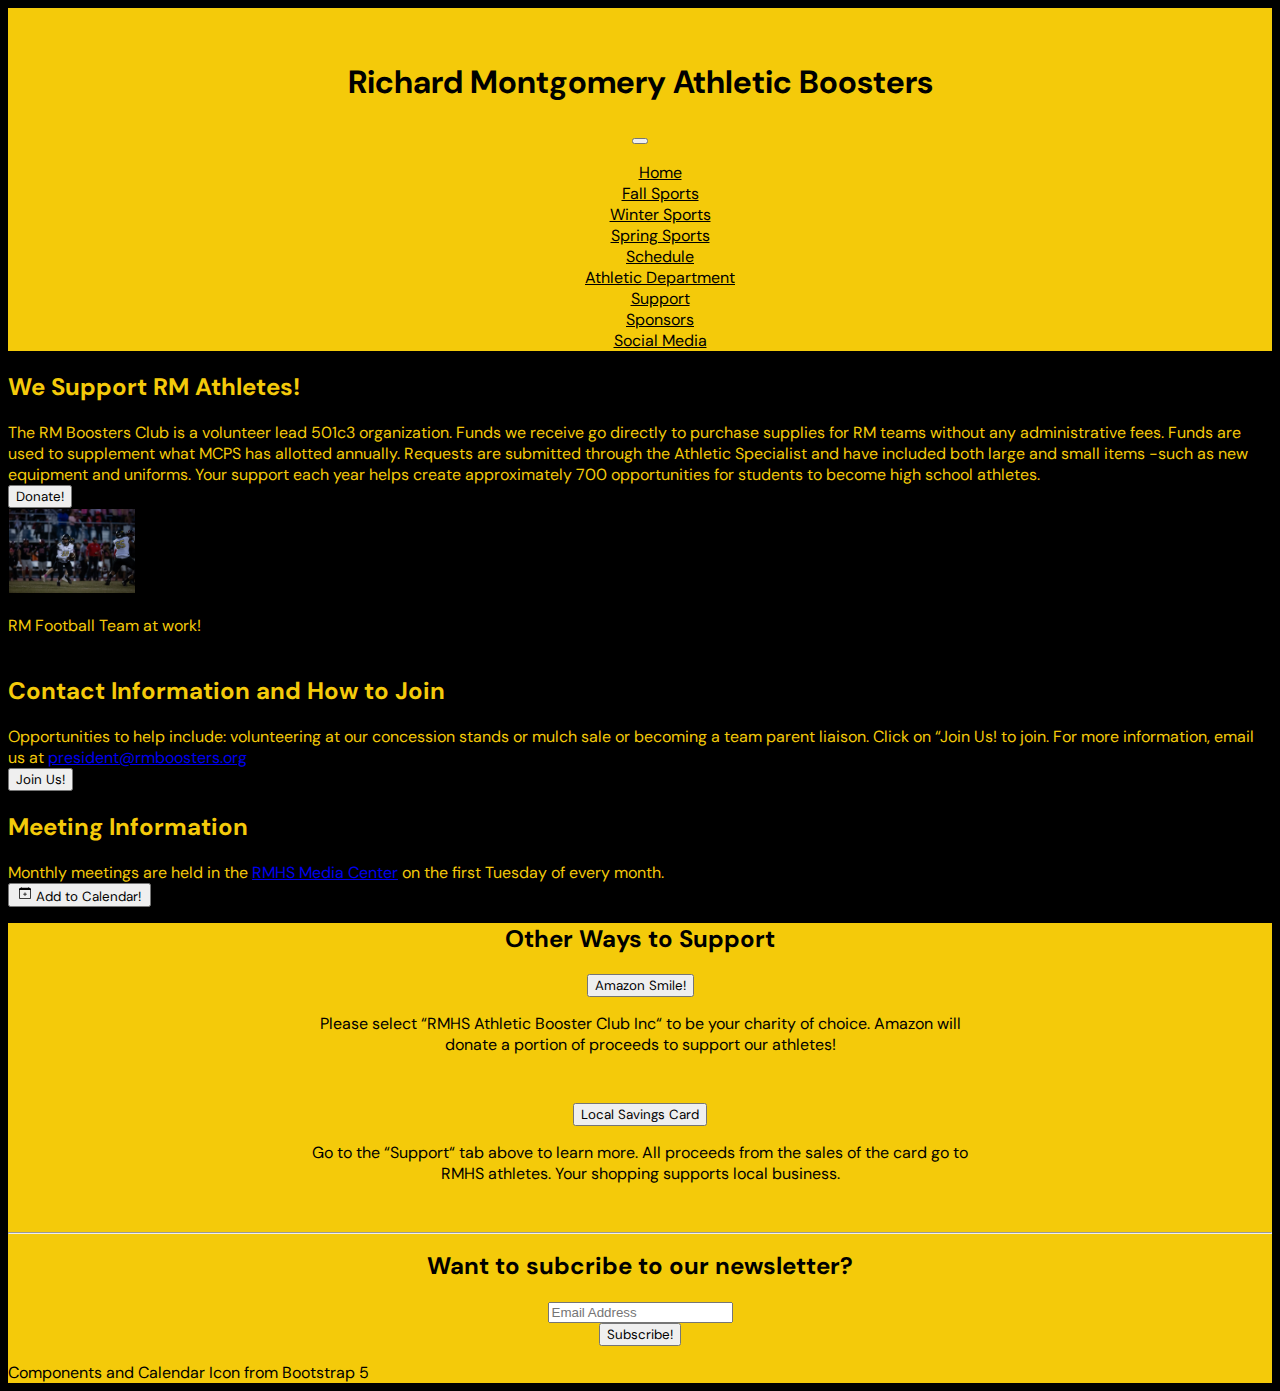
<file: index.html>
<!doctype html>
<html lang="en">

<head>
  <meta charset="utf-8">
  <meta name="viewport" content="width=device-width, initial-scale=1">
  <link href="https://cdn.jsdelivr.net/npm/bootstrap@5.2.2/dist/css/bootstrap.min.css" rel="stylesheet"
    integrity="sha384-Zenh87qX5JnK2Jl0vWa8Ck2rdkQ2Bzep5IDxbcnCeuOxjzrPF/et3URy9Bv1WTRi" crossorigin="anonymous">
  <link rel="stylesheet" href="style.css">
  <title> Richard Montgomery Athletic Boosters </title>
  <script src="https://cdn.jsdelivr.net/npm/bootstrap@5.2.2/dist/js/bootstrap.bundle.min.js"
    integrity="sha384-OERcA2EqjJCMA+/3y+gxIOqMEjwtxJY7qPCqsdltbNJuaOe923+mo//f6V8Qbsw3"
    crossorigin="anonymous"></script>
  <script src="https://code.jquery.com/jquery-1.12.4.min.js"
    integrity="sha384-nvAa0+6Qg9clwYCGGPpDQLVpLNn0fRaROjHqs13t4Ggj3Ez50XnGQqc/r8MhnRDZ"
    crossorigin="anonymous"></script>
</head>

<body>
  <div class="container-fluid" style="text-align: center; background-color: #F4CA0A; padding-top:2rem">
    <h1> Richard Montgomery Athletic Boosters</h1>
    <!-- Navbar Citation: https://getbootstrap.com/docs/5.0/components/navbar/ -->
    <nav class="navbar navbar-expand-lg navbar-black" style="background-color: #F4CA0A">
      <div class="container-fluid">
        <button class="navbar-toggler ms-auto" type="button" data-bs-toggle="collapse" data-bs-target="#colnb"
          aria-controls="colnb" aria-expanded="false" aria-label="Toggle navigation">
          <span class="navbar-toggler-icon"></span>
        </button>
        <div class="collapse navbar-collapse" id="colnb">
          <ul class="navbar-nav m-auto">
            <li class="navbar-item"><a class="nav-link" style="color:black" href="#"> Home </a></li>
            <li class="navbar-item"><a class="nav-link" style="color:black" href="#"> Fall Sports </a></li>
            <li class="navbar-item"><a class="nav-link" style="color:black" href="#"> Winter Sports </a></li>
            <li class="navbar-item"><a class="nav-link" style="color:black" href="#"> Spring Sports </a></li>
            <li class="navbar-item"><a class="nav-link" style="color:black" href="#"> Schedule </a></li>
            <li class="navbar-item"><a class="nav-link" style="color:black" href="#"> Athletic Department </a></li>
            <li class="navbar-item"><a class="nav-link" style="color:black" href="#"> Support </a></li>
            <li class="navbar-item"><a class="nav-link" style="color:black" href="#"> Sponsors </a></li>
            <li class="navbar-item"><a class="nav-link" style="color:black" href="#"> Social Media </a></li>
          </ul>
        </div>
      </div>
    </nav>
  </div>
  <div class="container bg-black text-align-left p-3" id="first">
    <div class="row my-3">
      <div class="col-lg col-md-8">
        <h2>We Support RM Athletes!</h2>
        <p>The RM Boosters Club is a volunteer lead 501c3 organization. Funds we receive go directly to purchase
          supplies for RM teams without any administrative fees. Funds are used to supplement what MCPS has allotted
          annually. Requests are submitted through the Athletic Specialist and have included both large and small items
          -such as new equipment and uniforms. Your support each year helps create approximately 700 opportunities for
          students to become high school athletes.
        </p>
      </div>
      <div class="col-lg col-md-4 d-flex align-items-center justify-content-center"> <button type="button"
          class="btn btn-primary m-4">Donate!</button></div>
      <div class="col-lg col-md-auto">
        <!-- Carousel Citation: https://getbootstrap.com/docs/5.0/components/carousel/ -->
        <div id="carousel m-10" class="carousel slide carousel-light" data-ride="carousel">
          <div class="carousel-inner">
            <div class="carousel-item active">
              <img class="d-flex w-100" src="football.jpg" alt="Football team">
              <div class="carousel-caption d-block mt-0">
                <p>RM Football Team at work!
                <p>
              </div>
            </div>
            <a class="carousel-control-prev" href="#carousel" role="button" data-slide="prev">
              <span class="carousel-control-prev-icon" aria-hidden="true"></span>
            </a>
            <a class="carousel-control-next" href="#carousel" role="button" data-slide="next">
              <span class="carousel-control-next-icon" aria-hidden="true"></span>
            </a>
          </div>
        </div>
      </div>

    </div>
    <div class="row my-3">
      <div class="col-lg col-md-8">
        <h2>Contact Information and How to Join</h2>
        <p>Opportunities to help include: volunteering at our concession stands or mulch sale or becoming a team parent
          liaison. Click on “Join Us! to join. For more information, email us at <a
            href="#">president@rmboosters.org</a></p>
      </div>
      <div class="col-lg col-md-4 d-flex align-items-center justify-content-center"> <button type="button"
          class="btn btn-primary m-4"> Join Us!</button></div>
      <div class="col-lg col-md-auto"> </div>

    </div>
    <div class="row my-3">
      <div class="col-lg col-md-8">
        <h2>Meeting Information</h2>
        <p>Monthly meetings are held in the <a href="#">RMHS Media Center</a> on the first Tuesday of every month.</p>
      </div>
      <div class="col-lg col-md-4 d-flex align-items-center justify-content-center"> <button type="button"
          class="btn btn-primary m-4"><img class="'icon" src="calendar-plus.svg" alt="calendar"></img> Add to
          Calendar!</button></div>
      <div class="col-lg col-md-auto"> </div>

    </div>
  </div>
  <div class="container-fluid" style="text-align: center; background-color: #F4CA0A">
    <div class="row my-0">
      <h2 class="black-text">Other Ways to Support</h2>
    </div>
    <div class="row my-2">
      <div class="col-lg col-md-6 d-flex align-items-center justify-content-center">
        <div class="vstack gap-3"><button type="button" class="btn btn-dark mt-0"> Amazon Smile!</button>
          <p style="color: black; margin-left: 23%; margin-right: 23%; margin-bottom: 3rem">Please select “RMHS
            Athletic Booster Club Inc“
            to be your charity of choice. Amazon will
            donate a portion of proceeds to support our athletes!</p>
        </div>
      </div>
      <div class="col-lg col-md-6 d-flex align-items-center justify-content-center">
        <!-- Vstack Citation: https://getbootstrap.com/docs/5.1/helpers/stacks/ -->
        <div class="vstack gap-3"><button type="button" class="btn btn-dark mt-0"> Local Savings Card</button>
          <p style="color: black; margin-left: 23%; margin-right: 23%; margin-bottom: 3rem">Go to the “Support“ tab
            above to learn more. All proceeds from the sales of the card go
            to RMHS athletes. Your shopping supports local business. </p>
        </div>
      </div>
      <hr/>
      <div class="row my-1">
        <div class="col">
          <h2 class="black-text">Want to subcribe to our newsletter?</h2>
        </div>
      </div>
      <div class = "row my-0">
        <div class="input-group mb-3">
          <!-- Input Group Citation: https://getbootstrap.com/docs/5.0/forms/input-group/ -->
          <input type="text" class="form-control" placeholder="Email Address" aria-label="Email Address" aria-describedby="subscribe1">
          <div class="input-group-append">
            <button class="btn btn-dark ms-1" type="button">Subscribe!</button>
          </div>
        </div>
      </div>
      <div class = "row my-3">
        <p style="color: black; text-align: left">Components and Calendar Icon from Bootstrap 5</p> 
      </div>

</body>

</html>
</file>
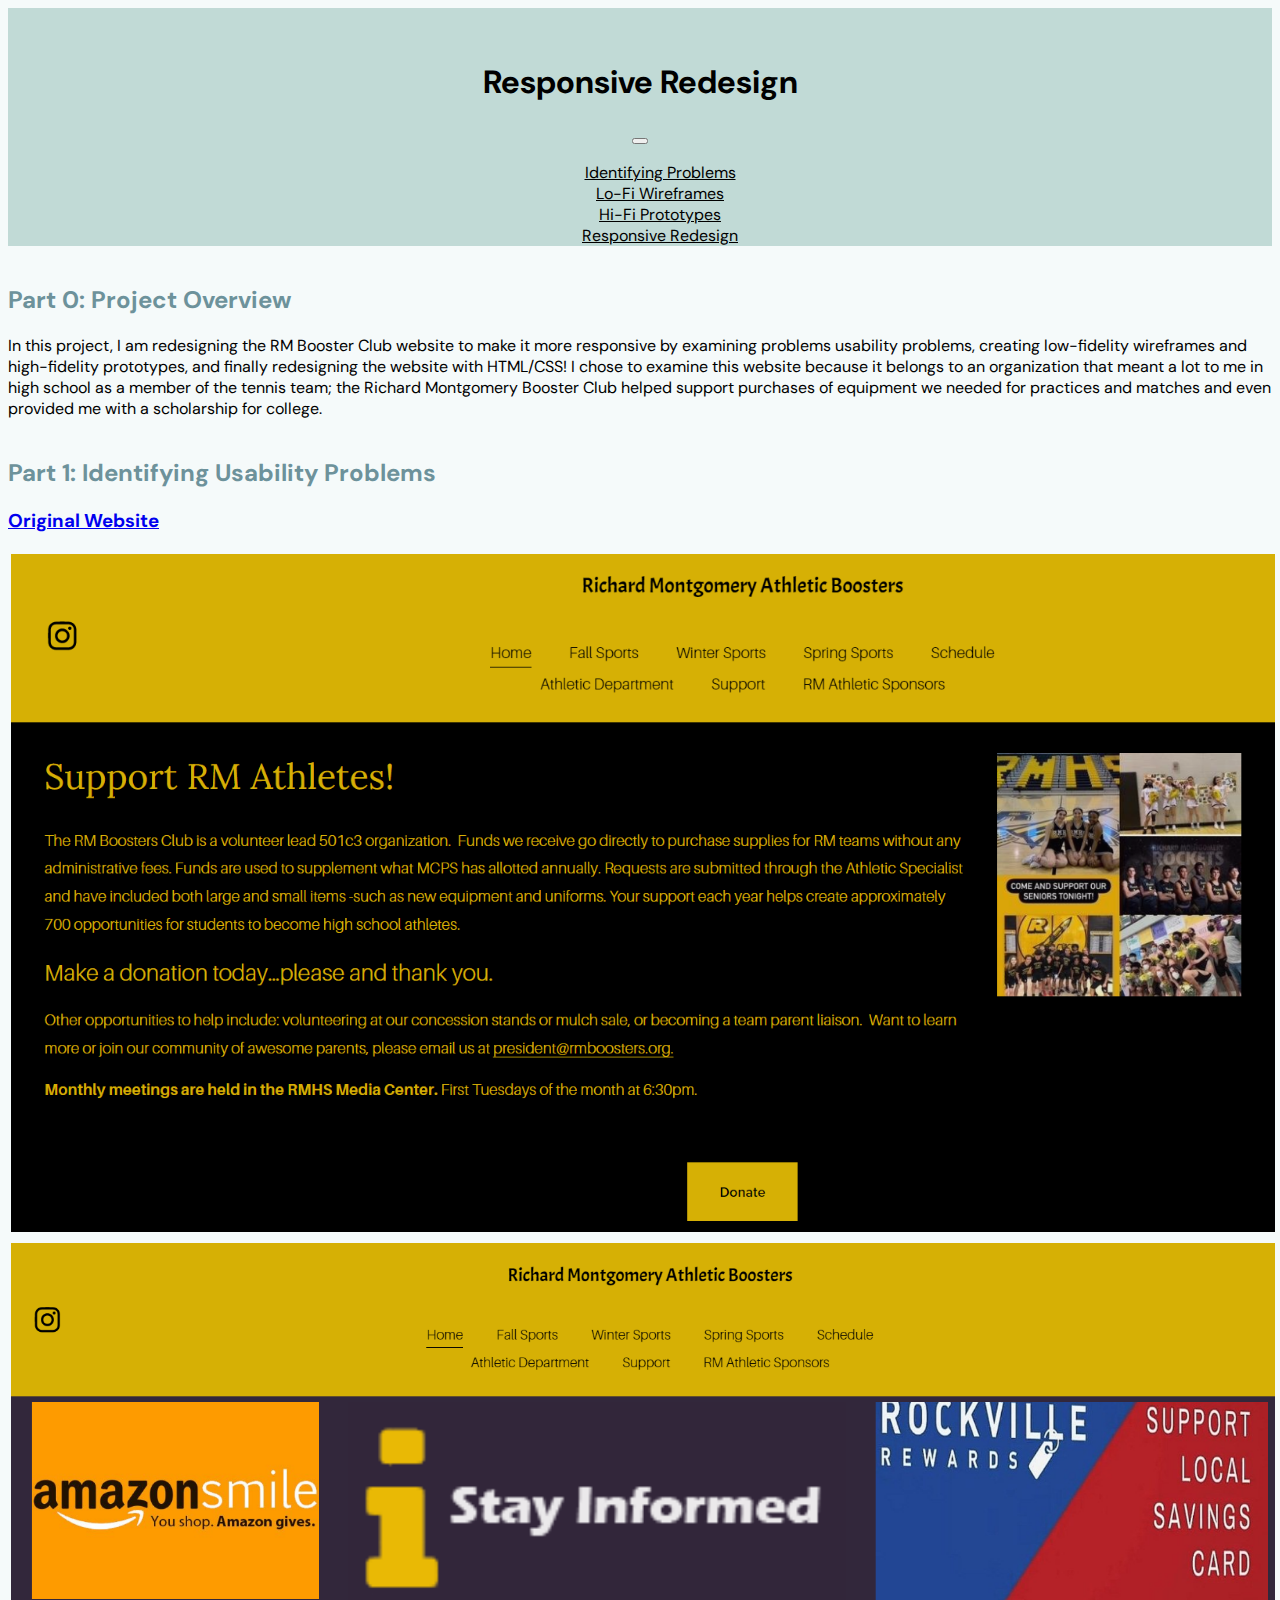
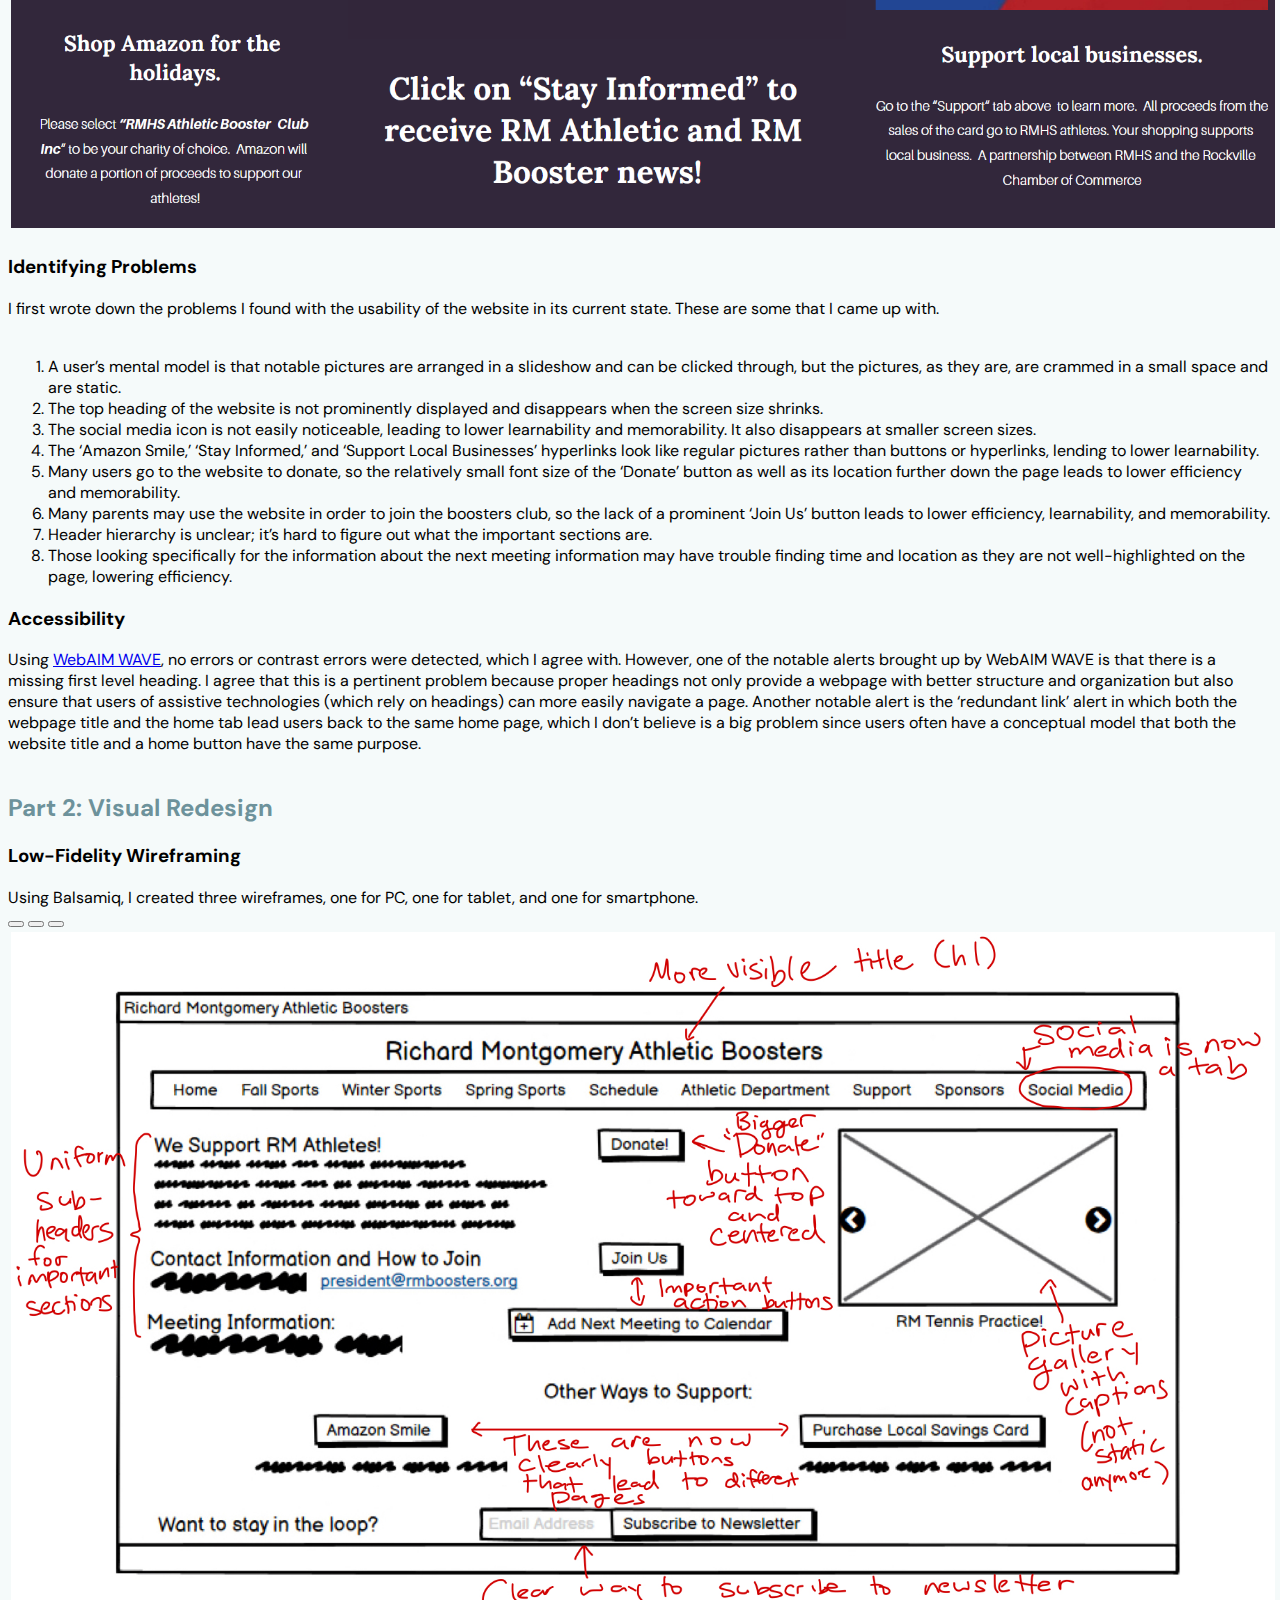
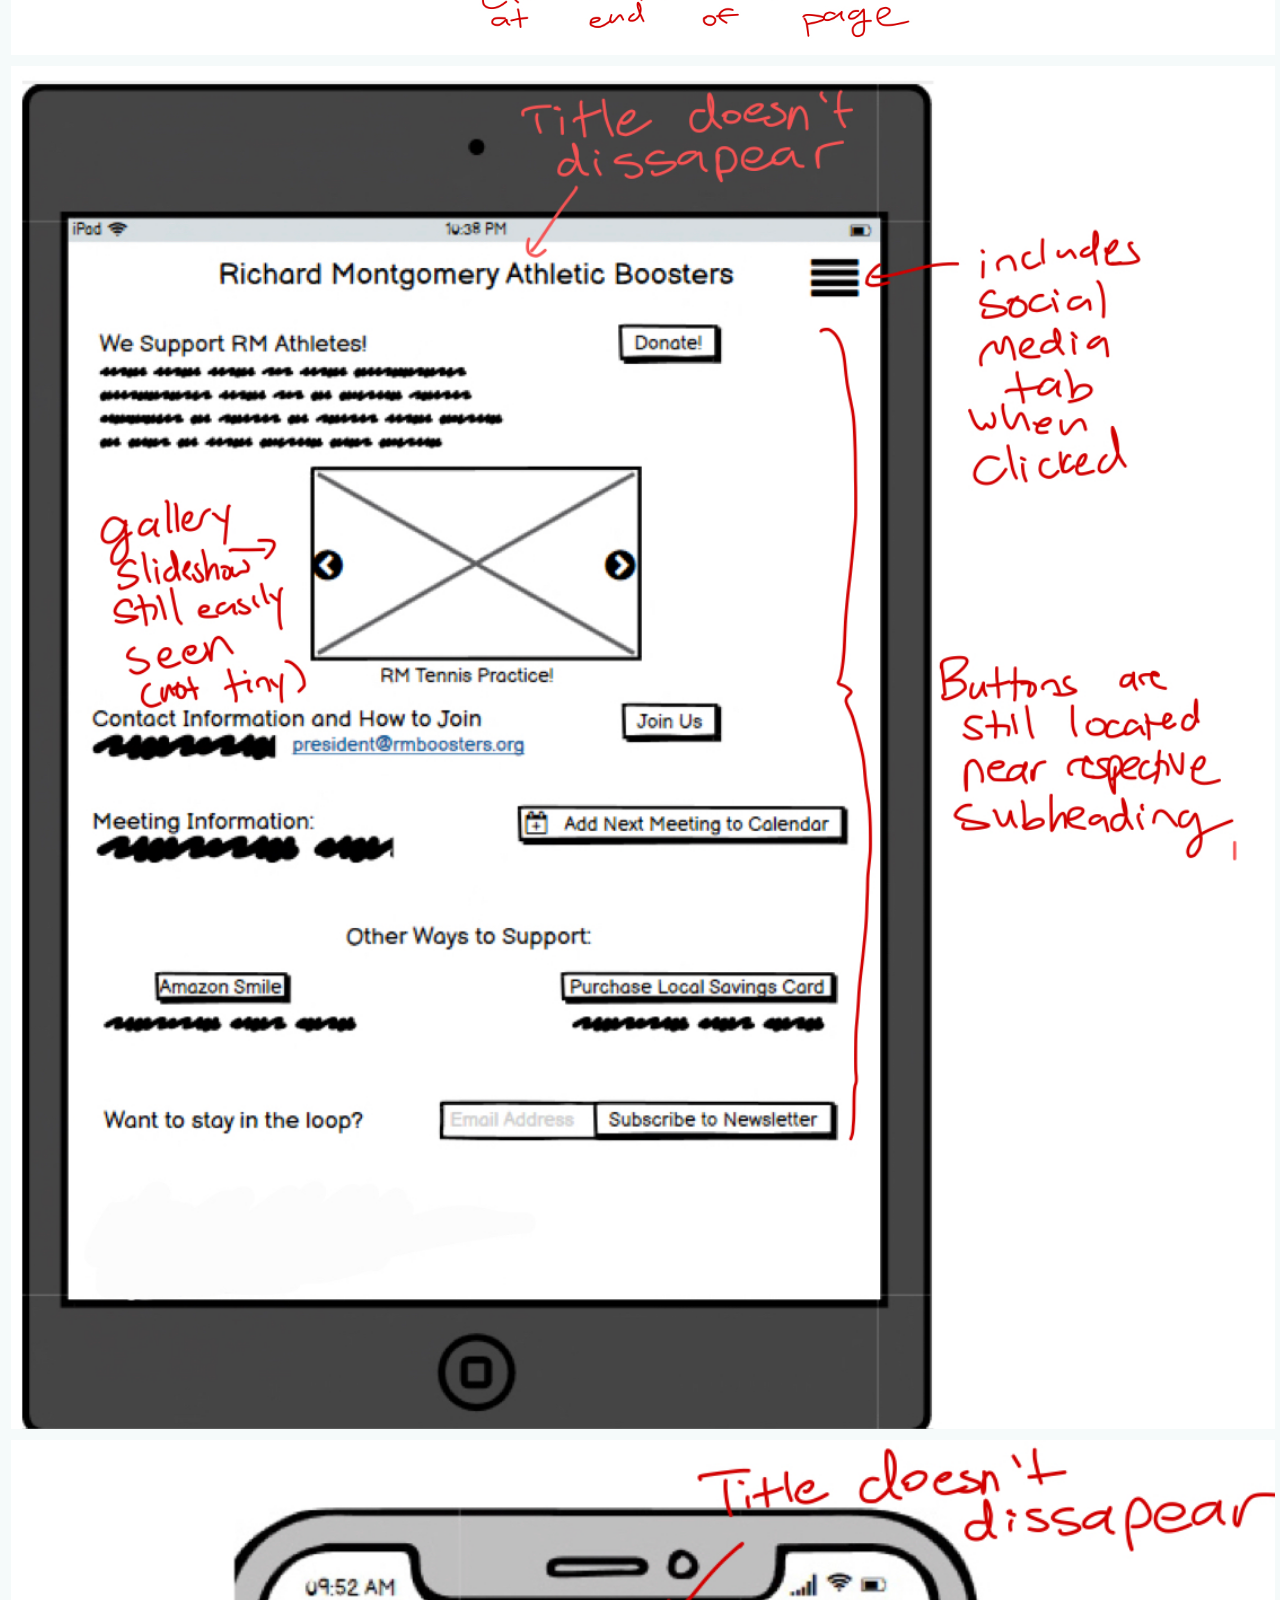
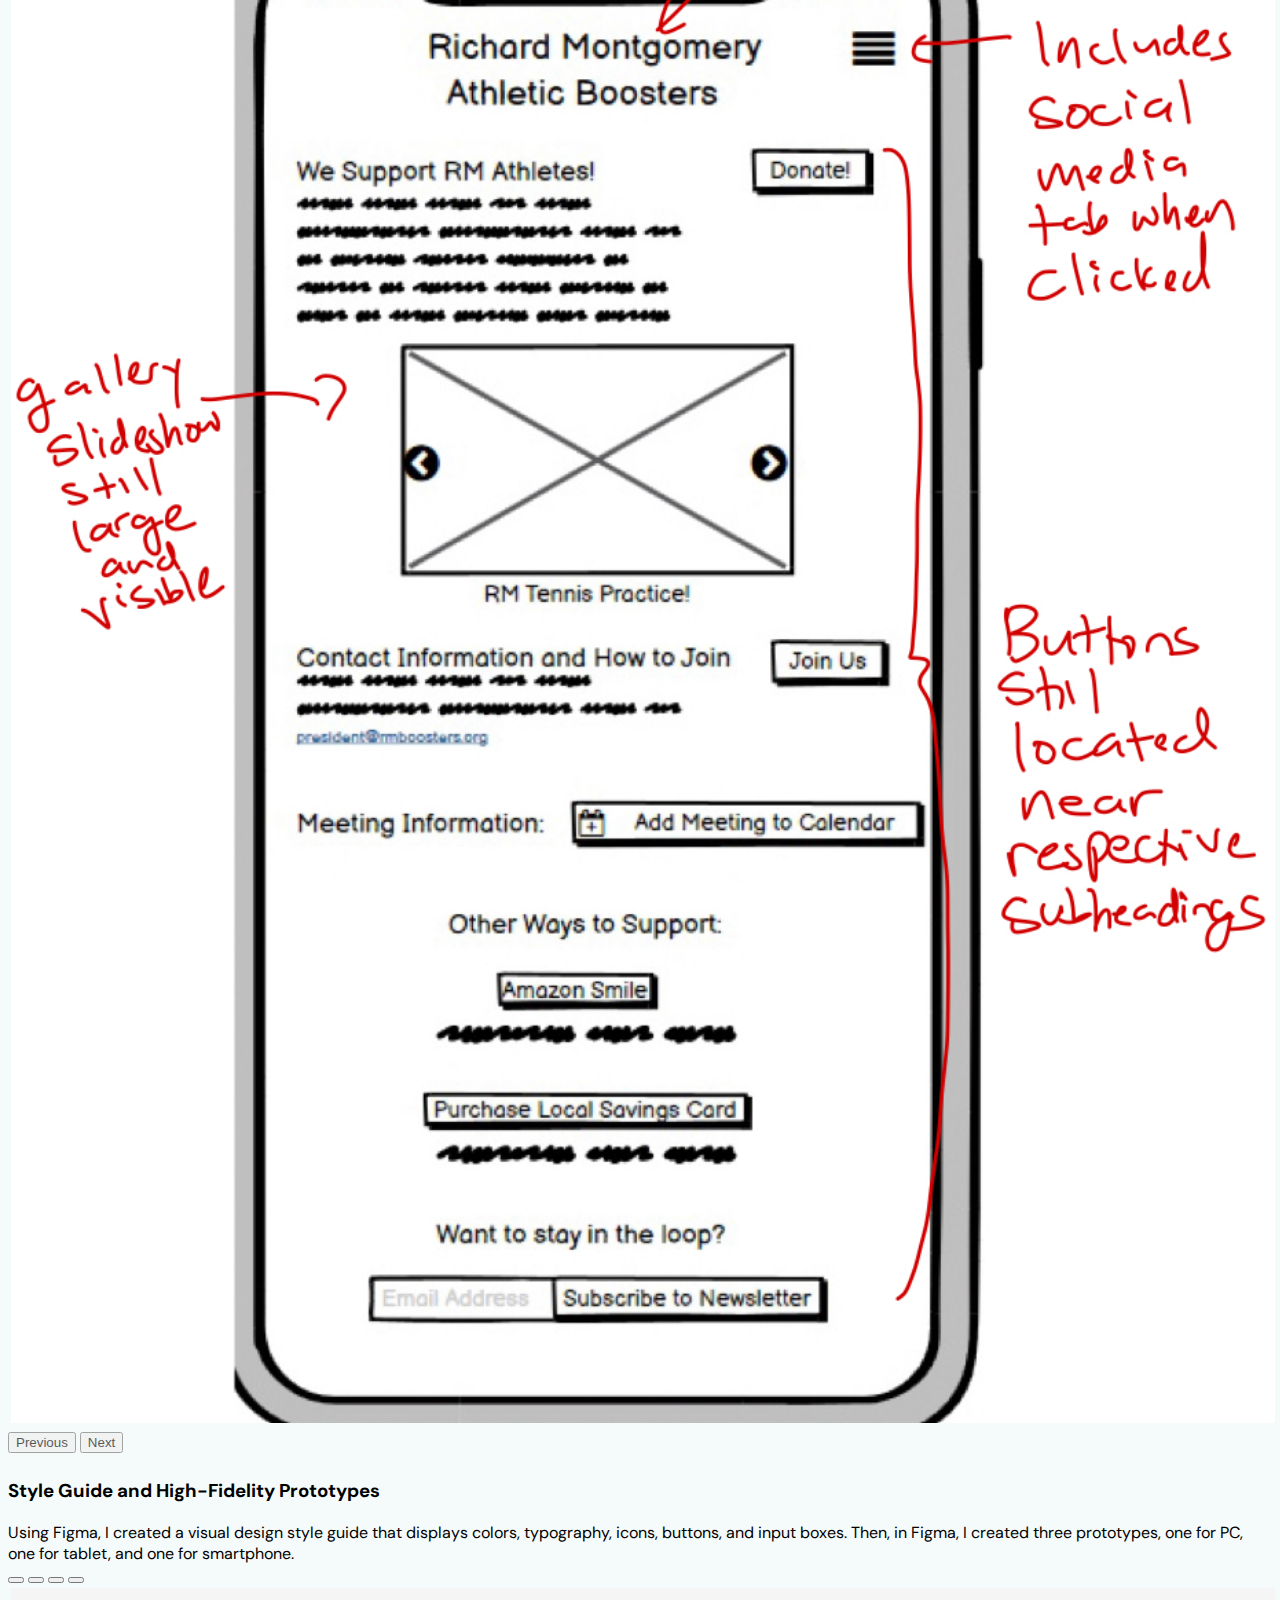
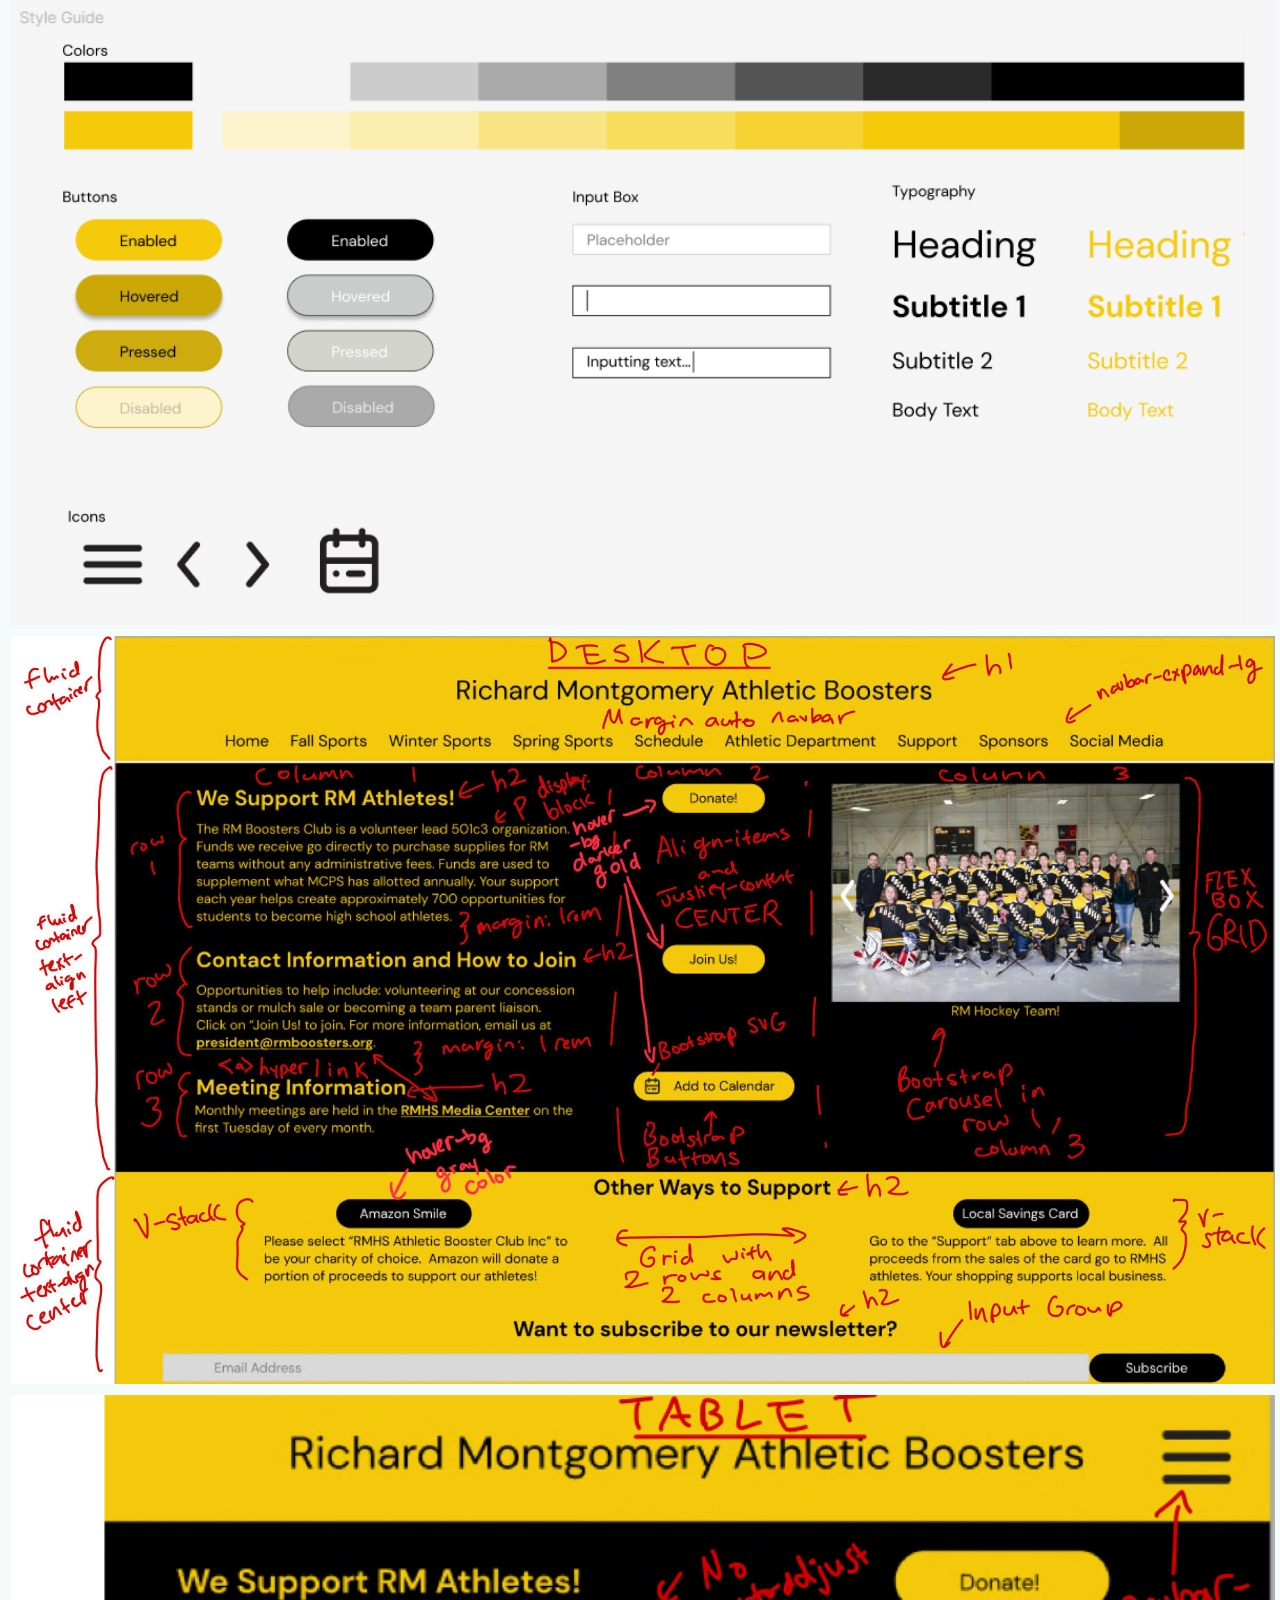
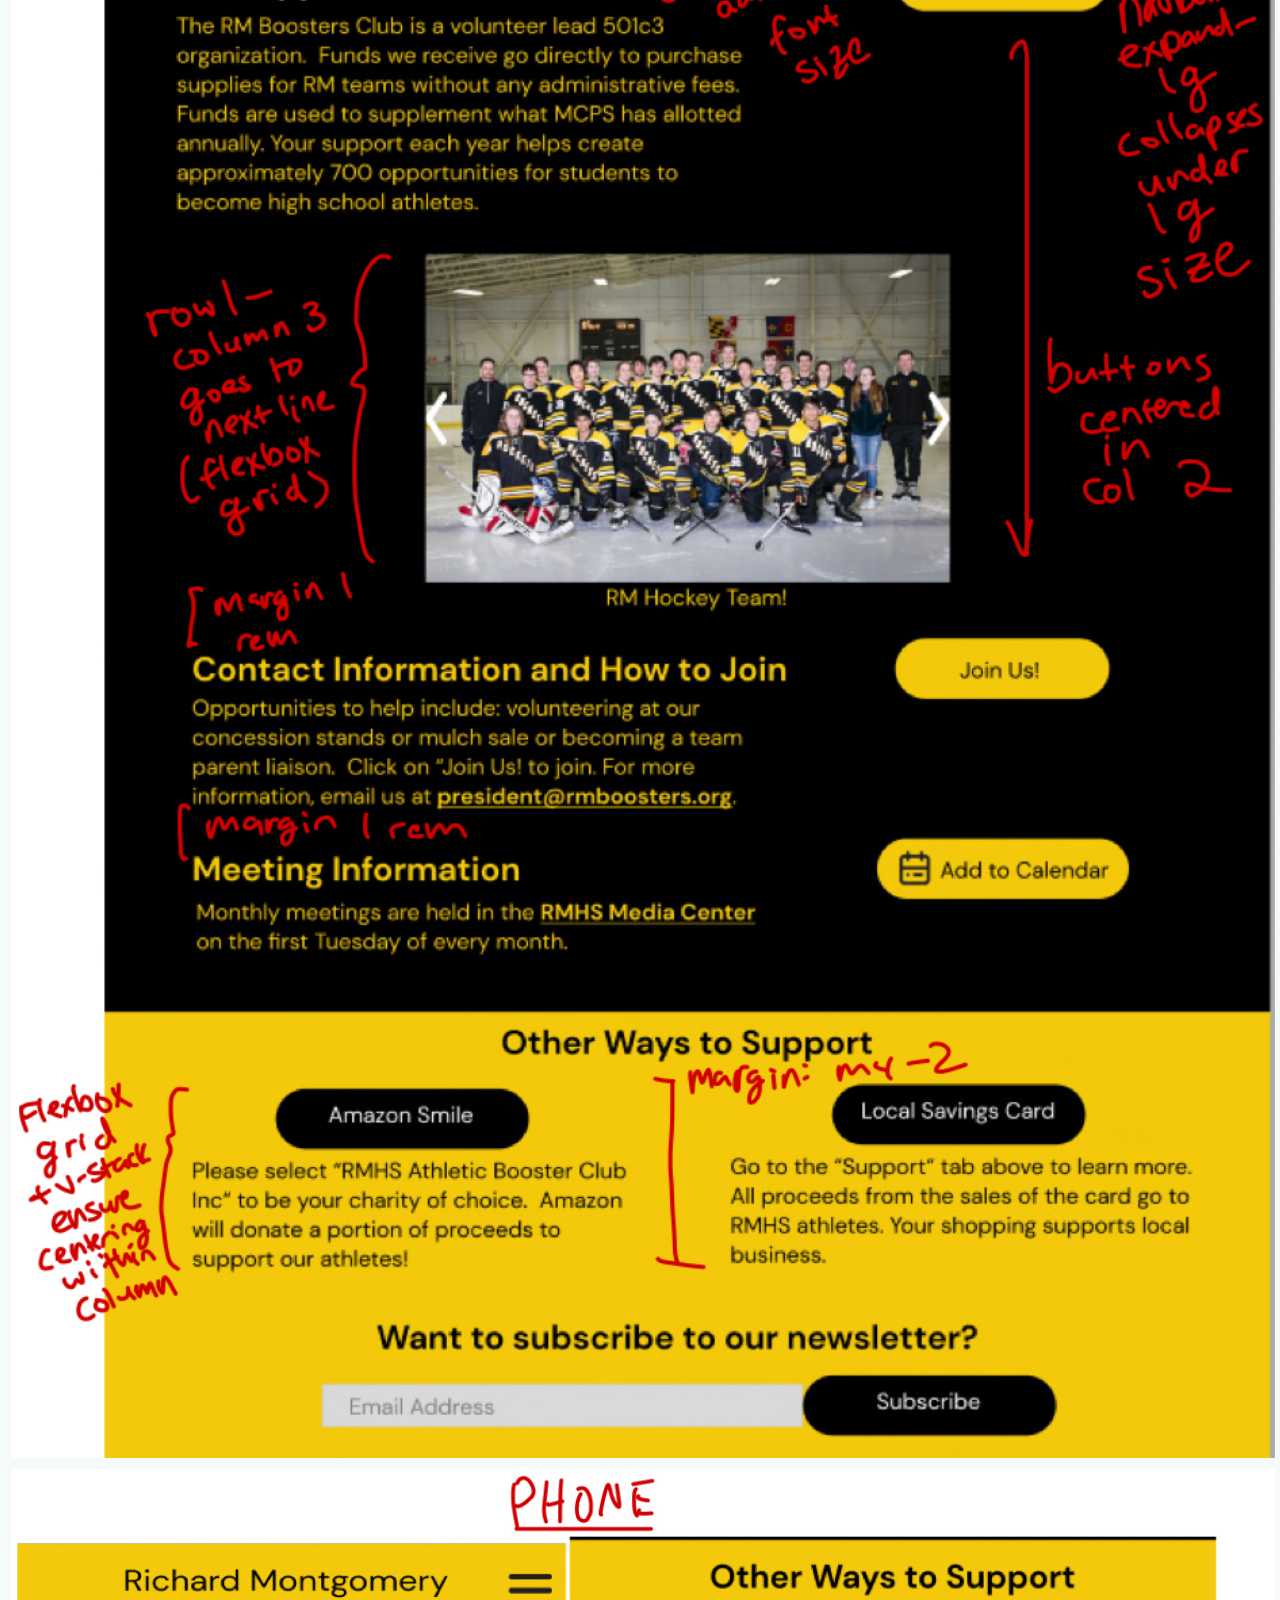
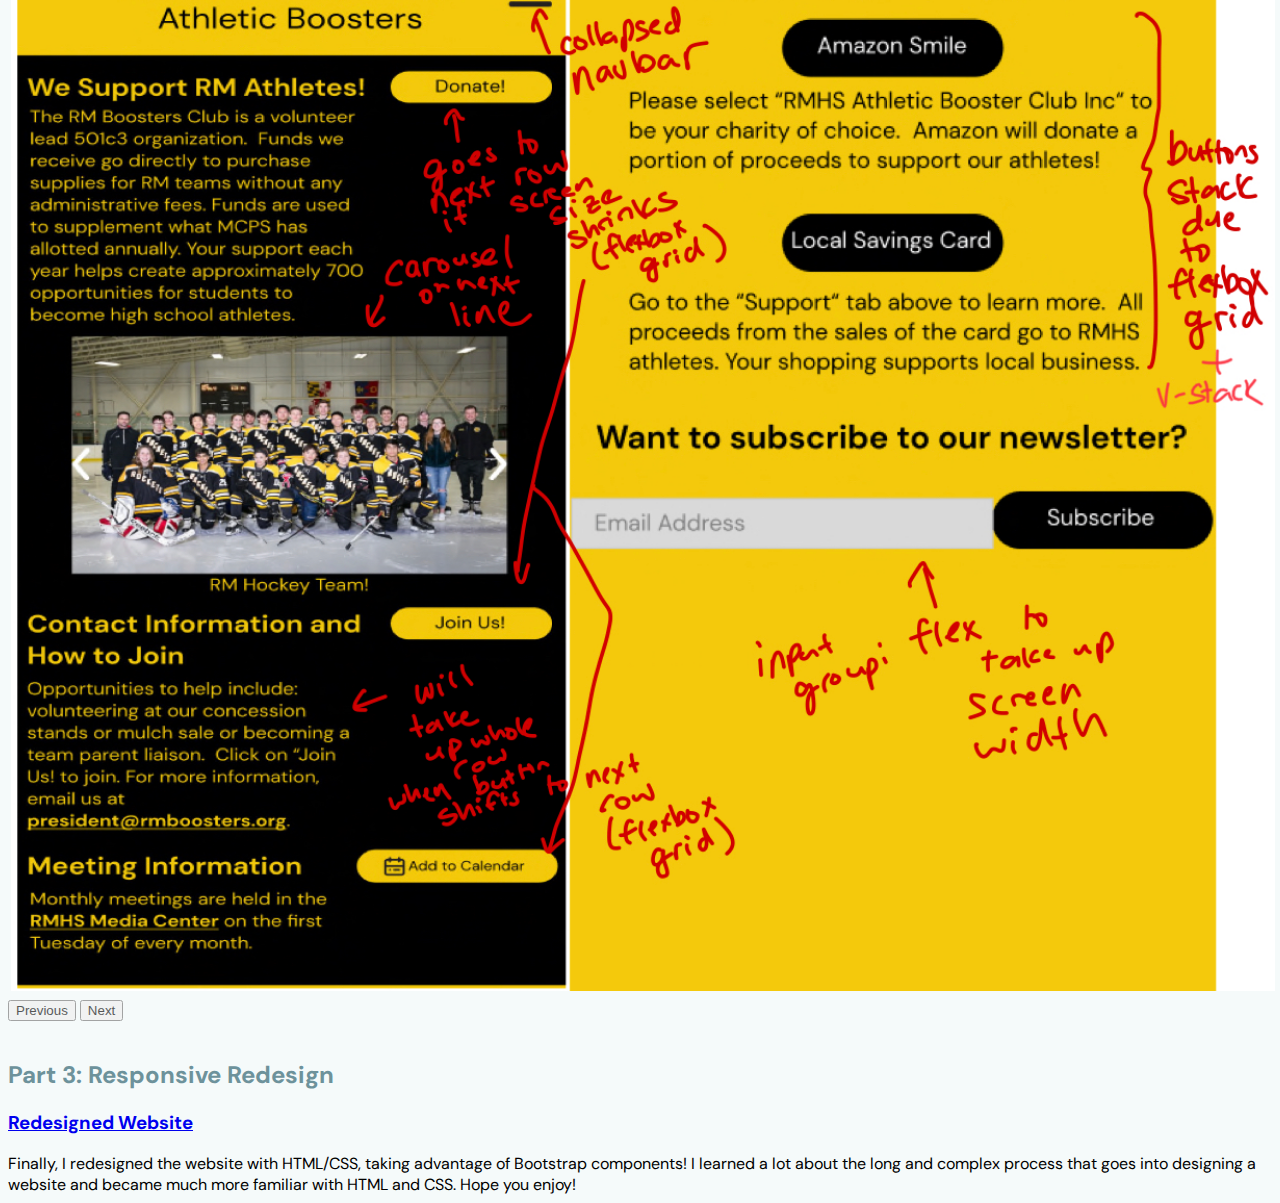
<file: handin.html>
<!doctype html>
<html lang="en">

<head>
    <meta charset="utf-8">
    <meta name="viewport" content="width=device-width, initial-scale=1">
    <link href="https://cdn.jsdelivr.net/npm/bootstrap@5.2.2/dist/css/bootstrap.min.css" rel="stylesheet"
        integrity="sha384-Zenh87qX5JnK2Jl0vWa8Ck2rdkQ2Bzep5IDxbcnCeuOxjzrPF/et3URy9Bv1WTRi" crossorigin="anonymous">
    <link rel="stylesheet" href="style2.css">
    <title> Responsive Redesign </title>
    <script src="https://cdn.jsdelivr.net/npm/bootstrap@5.2.2/dist/js/bootstrap.bundle.min.js"
        integrity="sha384-OERcA2EqjJCMA+/3y+gxIOqMEjwtxJY7qPCqsdltbNJuaOe923+mo//f6V8Qbsw3"
        crossorigin="anonymous"></script>
    <script src="https://code.jquery.com/jquery-1.12.4.min.js"
        integrity="sha384-nvAa0+6Qg9clwYCGGPpDQLVpLNn0fRaROjHqs13t4Ggj3Ez50XnGQqc/r8MhnRDZ"
        crossorigin="anonymous"></script>
</head>

<body>
    <div class="container-fluid" style="text-align: center; background-color: #C1DAD6; padding-top:2rem">
        <h1> Responsive Redesign</h1>
        <!-- Navbar Citation: https://getbootstrap.com/docs/5.0/components/navbar/ -->
        <nav class="navbar navbar-expand-lg navbar-black" style="background-color: #C1DAD6">
            <div class="container-fluid">
                <button class="navbar-toggler ms-auto" type="button" data-bs-toggle="collapse" data-bs-target="#colnb"
                    aria-controls="colnb" aria-expanded="false" aria-label="Toggle navigation">
                    <span class="navbar-toggler-icon"></span>
                </button>
                <div class="collapse navbar-collapse" id="colnb">
                    <ul class="navbar-nav m-auto">
                        <li class="navbar-item"><a class="nav-link" style="color:black" href="#problems"> Identifying
                                Problems </a>
                        </li>
                        <li class="navbar-item"><a class="nav-link" style="color:black" href="#lo-fi"> Lo-Fi Wireframes
                            </a>
                        </li>
                        <li class="navbar-item"><a class="nav-link" style="color:black" href="#hi-fi"> Hi-Fi Prototypes
                            </a>
                        </li>
                        <li class="navbar-item"><a class="nav-link" style="color:black" href="#redesign"> Responsive
                                Redesign
                            </a></li>
                    </ul>
                </div>
            </div>
        </nav>
    </div>
    <div class="container-fluid px-4 pb-4 background-color: #F4EBD0">
        <h2>Part 0: Project Overview</h2>
        <div class="row">
            <p>In this project, I am redesigning the RM Booster Club website to
                make it more responsive by examining problems usability problems, creating low-fidelity wireframes and
                high-fidelity prototypes, and finally redesigning the website with HTML/CSS!
                I chose
                to examine this
                website because it belongs to
                an organization that meant a lot to me in high school as a member of the tennis team; the Richard
                Montgomery
                Booster Club helped support purchases of equipment we needed for practices and matches and even
                provided me
                with a scholarship for college. </p>
        </div>
        <h2>Part 1: Identifying Usability Problems</h2>
        <h3><a href="https://www.rmboosters.com" target="_blank">Original Website</a></h3>

        <div class="row mt-2 mb-0">
            <div class="col-md-6 align-items-center">
                <img class="img1" src="original.png" alt="original website">
            </div>
            <div class="col-md-6 align-items-center">
                <img class="img1" src="original_2.png" alt="original website">
            </div>
        </div>
        <h3 id="problems">Identifying Problems</h3>
        <p>I first wrote down the problems I found with the usability of the website in its current state. These are
            some that I came up with.</p>
        <br>
        <ol>
            <li>A user’s mental model is that notable pictures are arranged in a slideshow and can be clicked through,
                but the pictures, as they are, are crammed in a small space and are static.
            </li>
            <li>The top heading of the website is not prominently displayed and disappears when the screen size shrinks.
            </li>
            <li>The social media icon is not easily noticeable, leading to lower learnability and memorability. It also
                disappears at smaller screen sizes.
            </li>
            <li>The ‘Amazon Smile,’ ‘Stay Informed,’ and ‘Support Local Businesses’ hyperlinks look like regular
                pictures rather than buttons or hyperlinks, lending to lower learnability.
            </li>
            <li>Many users go to the website to donate, so the relatively small font size of the ‘Donate’ button as well
                as its location further down the page leads to lower efficiency and memorability.</li>
            <li>Many parents may use the website in order to join the boosters club, so the lack of a prominent ‘Join
                Us’ button leads to lower efficiency, learnability, and memorability.</li>
            <li>Header hierarchy is unclear; it’s hard to figure out what the important sections are.
            </li>
            <li>Those looking specifically for the information about the next meeting information may have trouble
                finding time and location as they are not well-highlighted on the page, lowering efficiency. </li>
        </ol>
        <h3>Accessibility</h3>
        <p>Using <a href=https://wave.webaim.org target="_blank">WebAIM WAVE</a>, no errors or contrast errors were detected, which I
            agree with. However, one of the
            notable alerts brought up by WebAIM WAVE is that there is a missing first level heading. I agree that this
            is a pertinent problem because proper headings not only provide a webpage with better structure and
            organization but also ensure that users of assistive technologies (which rely on headings) can more easily
            navigate a page. Another notable alert is the ‘redundant link’ alert in which both the webpage title and the
            home tab lead users back to the same home page, which I don’t believe is a big problem since users often
            have a conceptual model that both the website title and a home button have the same purpose. </p>
        <h2>Part 2: Visual Redesign</h2>
        <h3 id="lo-fi">Low-Fidelity Wireframing</h3>
        <p>Using Balsamiq, I created three wireframes, one for PC, one for tablet, and one for smartphone.</p>
        <div class="row">
            <!-- Source: https://getbootstrap.com/docs/5.2/components/carousel/ -->
            <div id="carouselExampleIndicators" class="carousel slide carousel-dark" data-bs-ride="true">
                <div class="carousel-indicators">
                    <button type="button" data-bs-target="#carouselExampleIndicators" data-bs-slide-to="0"
                        class="active" aria-current="true" aria-label="Slide 1"></button>
                    <button type="button" data-bs-target="#carouselExampleIndicators" data-bs-slide-to="1"
                        aria-label="Slide 2"></button>
                    <button type="button" data-bs-target="#carouselExampleIndicators" data-bs-slide-to="2"
                        aria-label="Slide 3"></button>
                </div>
                <div class="carousel-inner">
                    <div class="carousel-item active justify-content-center">
                        <img src="lofi-1.jpg" class="d-block w-75" alt="lofi PC" style="margin: auto">
                    </div>
                    <div class="carousel-item justify-content-center">
                        <img src="lofi-2.jpg" class="d-block w-50" alt="lofi tablet" style="margin: auto">
                    </div>
                    <div class="carousel-item justify-content-center">
                        <img src="lofi-3.jpg" class="d-block w-50" alt="lofi phone" style="margin:auto">
                    </div>
                </div>
                <button class="carousel-control-prev" type="button" data-bs-target="#carouselExampleIndicators"
                    data-bs-slide="prev">
                    <span class="carousel-control-prev-icon" aria-hidden="true"></span>
                    <span class="visually-hidden">Previous</span>
                </button>
                <button class="carousel-control-next" type="button" data-bs-target="#carouselExampleIndicators"
                    data-bs-slide="next">
                    <span class="carousel-control-next-icon" aria-hidden="true"></span>
                    <span class="visually-hidden">Next</span>
                </button>
            </div>
        </div>
        <h3 id="hi-fi" style="margin-top: 2%">Style Guide and High-Fidelity Prototypes</h3>
        <p>Using Figma, I created a visual design style guide that displays colors, typography, icons, buttons, and
            input boxes. Then, in Figma, I created three prototypes, one for PC, one for tablet, and one for smartphone.
        </p>
        <div class="row">
            <!-- Source: https://getbootstrap.com/docs/5.2/components/carousel/ -->
            <div id="carousel2" class="carousel slide carousel-dark" data-bs-ride="true">
                <div class="carousel-indicators">
                    <button type="button" data-bs-target="#carousel2" data-bs-slide-to="0" class="active"
                        aria-current="true" aria-label="Slide 1"></button>
                    <button type="button" data-bs-target="#carousel2" data-bs-slide-to="1"
                        aria-label="Slide 2"></button>
                    <button type="button" data-bs-target="#carousel2" data-bs-slide-to="2"
                        aria-label="Slide 3"></button>
                    <button type="button" data-bs-target="#carousel2" data-bs-slide-to="3"
                        aria-label="Slide 4"></button>
                </div>
                <div class="carousel-inner">
                    <div class="carousel-item active justify-content-center">
                        <img src="styleguide.png" class="d-block w-75" alt="hifi PC" style="margin: auto">
                    </div>
                    <div class="carousel-item justify-content-center">
                        <img src="figma-1.jpg" class="d-block w-75" alt="hifi PC" style="margin: auto">
                    </div>
                    <div class="carousel-item justify-content-center">
                        <img src="figma-2.jpg" class="d-block w-50" alt="hifi tablet" style="margin: auto">
                    </div>
                    <div class="carousel-item justify-content-center">
                        <img src="figma-3.jpg" class="d-block w-50" alt="hifi phone" style="margin:auto">
                    </div>
                </div>
                <button class="carousel-control-prev" type="button" data-bs-target="#carousel2" data-bs-slide="prev">
                    <span class="carousel-control-prev-icon" aria-hidden="true"></span>
                    <span class="visually-hidden">Previous</span>
                </button>
                <button class="carousel-control-next" type="button" data-bs-target="#carousel2" data-bs-slide="next">
                    <span class="carousel-control-next-icon" aria-hidden="true"></span>
                    <span class="visually-hidden">Next</span>
                </button>
            </div>
        </div>
        <h2 id="redesign">Part 3: Responsive Redesign</h2>
        <h3> <a href="index.html" target="_blank">Redesigned Website</a></h3>
        <p>Finally, I redesigned the website with HTML/CSS, taking advantage of Bootstrap components! I learned a lot
            about the long and complex process that goes into designing a website and became much more familiar with
            HTML and CSS. Hope you enjoy!</p>
    </div>
</body>
</file>
<file: style.css>
@charset "UTF-8";
@import url('https://fonts.googleapis.com/css?family=DM+Sans:500');

img {
    width: 10%;
    object-fit: fill;
    padding: 1px;
}

body {
    font-family: "DM Sans";
    background-color: black;
}

#dummy h1, h2, h3, h4, h5, h6, p {
    color: #F4CA0A
}

p {
    margin-bottom: 0rem;
}

.carousel-control-prev, .carousel-control-next{
    opacity: 0.65;
    
}


/* .navbar {
    --bs-navbar-padding-x: 0;
    --bs-navbar-padding-y: 0.5rem;
    --bs-navbar-color: #0000;
} */

.navbar-item {
    color: #0000;
}

.gold-text {
    color: #F4CA0A;
}

.btn {
    font-family: "DM Sans";

}

.gold-button{
    --bs-btn-bg: #F4CA0A;
    --bs-btn-hover-border-color: #CEAB0F;
}

.btn-primary{
    --bs-btn-bg: #F4CA0A;
    --bs-btn-border-color:#F4CA0A;
    --bs-btn-color: black;
    --bs-btn-hover-color: black;
    --bs-btn-hover-bg: #CEAB0F;
    --bs-btn-hover-border-color:var(--bs-btn-hover-bg);
    --bs-btn-active-color: black;
    --bs-btn-active-bg: #CBA808;
    --bs-btn-active-border-color: #CBA808;

}

.carousel-caption{
    bottom: 0rem;
    padding-bottom: 0.2rem
}

.btn-dark{
    --bs-btn-bg: #000;
}

.black-text{
    color: #000;
    margin-top: 1rem;
}

.vstack{
    display:block;
    padding: 0;
}
</file>
<file: style2.css>
@charset "UTF-8";
@import url('https://fonts.googleapis.com/css?family=DM+Sans:500');

img {
    width: 100%;
    object-fit: fill;
    padding: 3px;
}

body {
    font-family: "DM Sans";
    background-color: #F5FAFA;
}

h2{
    color: #6D929B;
    margin-top: 3%;
}

p {
    margin-bottom: 0rem;
}

.carousel-control-prev, .carousel-control-next{
    opacity: 0.65;
    
}

.img1 {
    height: 90%;
}


/* .navbar {
    --bs-navbar-padding-x: 0;
    --bs-navbar-padding-y: 0.5rem;
    --bs-navbar-color: #0000;
} */

.navbar-item {
    color: #0000;
}

.gold-text {
    color: #F4CA0A;
}

.btn {
    font-family: "DM Sans";

}

.gold-button{
    --bs-btn-bg: #F4CA0A;
    --bs-btn-hover-border-color: #CEAB0F;
}

.btn-primary{
    --bs-btn-bg: #F4CA0A;
    --bs-btn-border-color:#F4CA0A;
    --bs-btn-color: black;
    --bs-btn-hover-color: black;
    --bs-btn-hover-bg: #CEAB0F;
    --bs-btn-hover-border-color:var(--bs-btn-hover-bg);
    --bs-btn-active-color: black;
    --bs-btn-active-bg: #CBA808;
    --bs-btn-active-border-color: #CBA808;

}

.carousel-caption{
    bottom: 0rem;
    padding-bottom: 0.2rem
}

.btn-dark{
    --bs-btn-bg: #000;
}

.black-text{
    color: #000;
    margin-top: 1rem;
}

.vstack{
    display:block;
    padding: 0;
}
</file>
